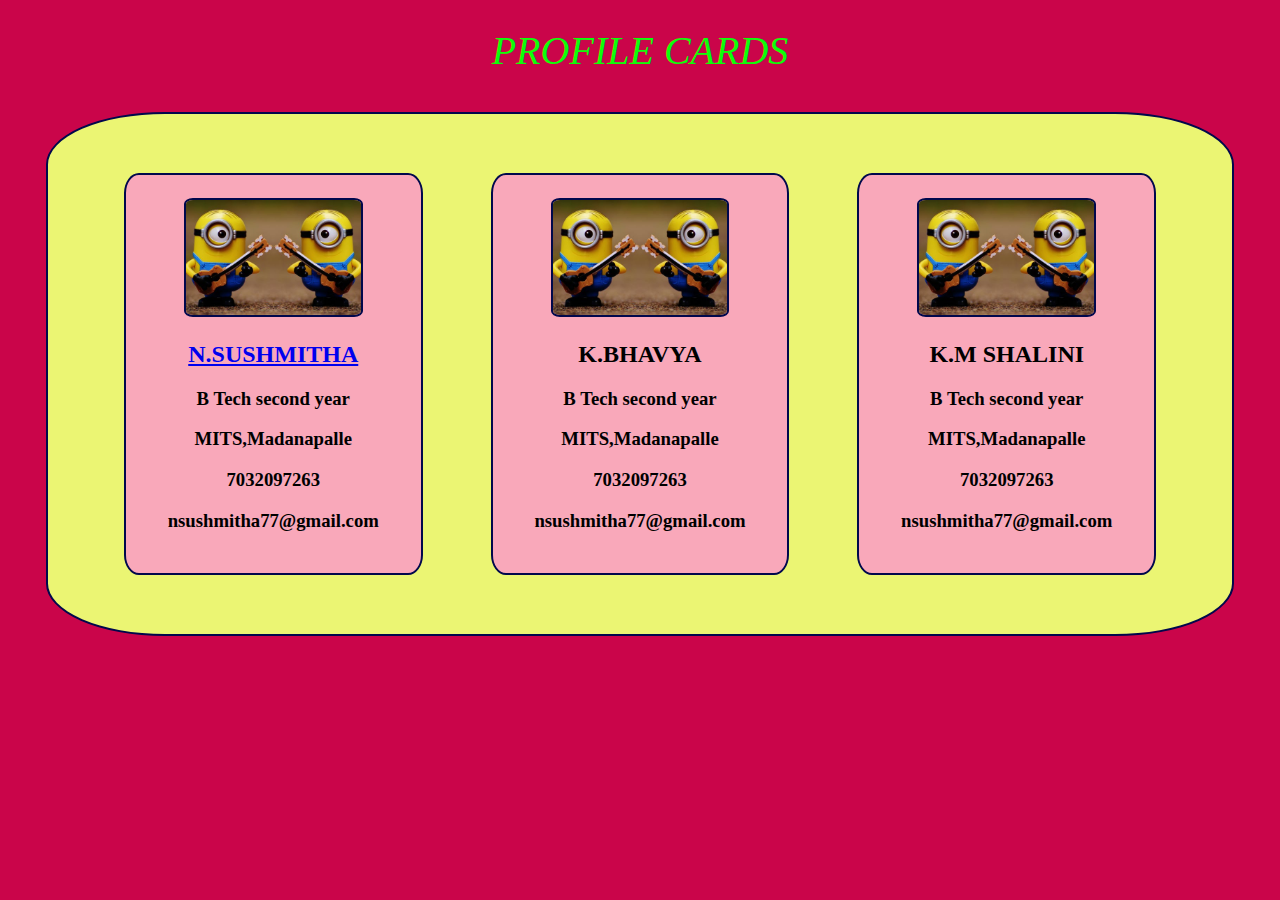
<file: index.html>
<!DOCTYPE html>
<html lang="en" dir="ltr">
  <head>
    <meta name="viewport" content="width=device-width,initial-scale=1.0">
    <meta charset="utf-8">
    <title></title>
    <link rel="stylesheet" href="css/style.css">
  </head>
  <body>
    <h1>PROFILE CARDS</h1>
    <div class="parent">
      <div class="child">
        <img src="images/img.jpeg" alt="processing img">
        <a href="static.html"><h2>N.SUSHMITHA</h2></a>

        <h3>B Tech second year</h3>
        <h3>MITS,Madanapalle</h3>
        <h3>7032097263</h3>
        <h3>nsushmitha77@gmail.com</h3>
      </div>
      <div class="child">
        <img src="images/img.jpeg" alt="processing img">
        <h2>K.BHAVYA</h2>
        <h3>B Tech second year</h3>
        <h3>MITS,Madanapalle</h3>
        <h3>7032097263</h3>
        <h3>nsushmitha77@gmail.com</h3>
      </div>
      <div class="child">
          <img src="images/img.jpeg" alt="processing img">
          <h2>K.M SHALINI</h2>
          <h3>B Tech second year</h3>
          <h3>MITS,Madanapalle</h3>
          <h3>7032097263</h3>
          <h3>nsushmitha77@gmail.com</h3>
      </div>
    </div>
  </body>
</html>
</file>
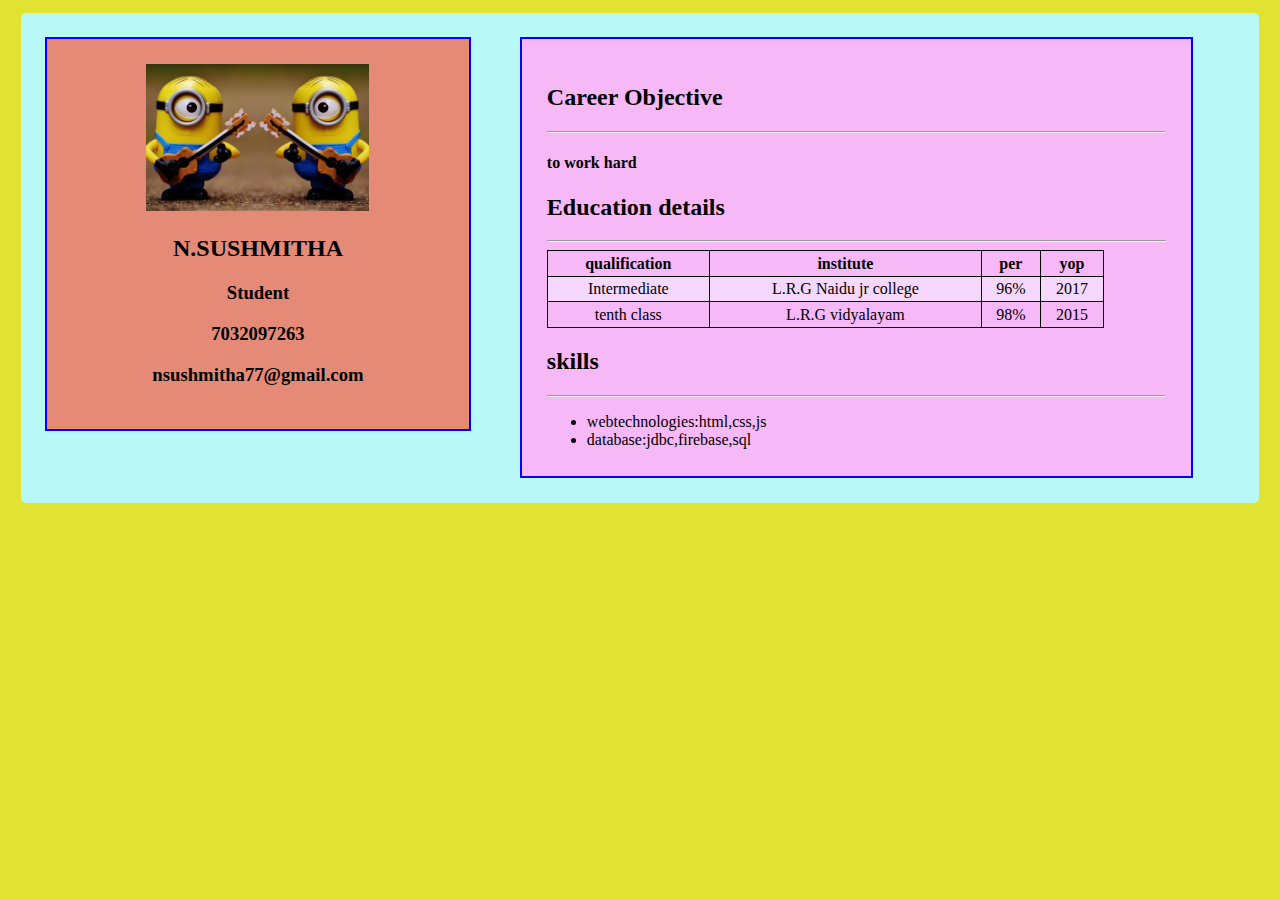
<file: dynamic.html>
<!DOCTYPE html>
<html lang="en" dir="ltr">
  <head>
    <meta charset="utf-8">
    <title>DYNAMIC</title>
    <link rel="stylesheet" href="css/dynamic.css">
  </head>
  <body>
    <div class="parent">
      <div class="left">
      </div>
      <div class="right">
      </div>
    </div>
    <script type="text/javascript" src="dynamic.js">
    </script>
  </body>
</html>
</file>
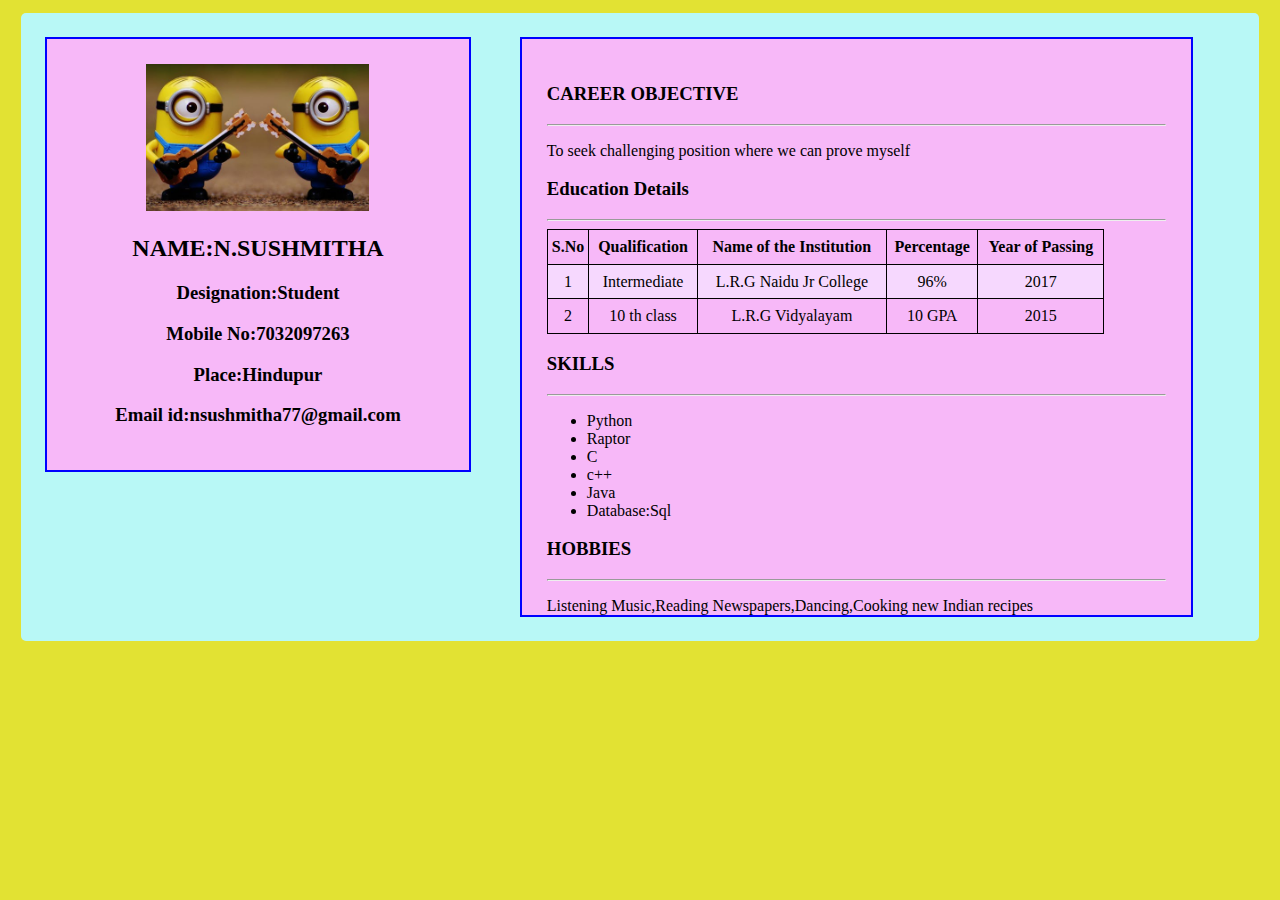
<file: static.html>
<!DOCTYPE html>
<html lang="en" dir="ltr">
  <head>
      <meta name="viewport" content="width=device-width,initial-scale=1.0">
    <meta charset="utf-8">
    <title>RESUME</title>
    <link rel="stylesheet" href="css/static.css">
  </head>
  <body>
    <div class="parent">
      <div class="left">
        <img src="images/img.jpeg" alt="img">
        <h2>NAME:N.SUSHMITHA</h2>
        <h3>Designation:Student</h3>
        <h3>Mobile No:7032097263</h3>
        <h3>Place:Hindupur</h3>
        <h3>Email id:nsushmitha77@gmail.com</h3>
      </div>
      <div class="right">
          <h3>CAREER OBJECTIVE</h3>
          <hr>
          <p>To seek challenging position where we can prove myself</p>
          <h3>Education Details</h3>
          <hr>
          <table>
            <tr>
              <th>S.No</th>
              <th>Qualification</th>
              <th>Name of the Institution</th>
              <th>Percentage</th>
              <th>Year of Passing</th>
            </tr>
            <tr>
              <td>1</td>
              <td>Intermediate</td>
              <td>L.R.G Naidu Jr College</td>
              <td>96%</td>
              <td>2017</td>
              </tr>
            <tr>
              <td>2</td>
              <td>10 th class</td>
              <td>L.R.G Vidyalayam</td>
              <td>10 GPA</td>
              <td>2015</td>
              </tr>

          </table>
          <h3>SKILLS</h3>
          <hr>
          <ul>
            <li>Python</li>
            <li>Raptor</li>
            <li>C</li>
            <li>c++</li>
            <li>Java</li>
            <li>Database:Sql</li>
          </ul>
          <h3>HOBBIES</h3>
          <hr>
          <p>Listening Music,Reading Newspapers,Dancing,Cooking new Indian recipes</p>


      </div>

    </div>

  </body>
</html>
</file>
<file: css/style.css>
body{
  background:#CA054A   ;
  text-align: center;
}
h1{
  color:#0DFF08  ;
  font-weight: 400;
  font-style: italic;
  font-size: 250%;
}

.parent{
  background:#EBF573;
  display:flex;
  justify-content:center;
  border: 2px solid #01084C  ;
  border-radius: 10%;
  margin:3%;
  padding:2%
}
.child{
  background:#F9A8BA;
  width:70%;
  height:50%;
  border: 2px solid #01084C  ;
  padding:2%;
  margin:3%;
  text-align: center;
  border-radius: 5%;

}
img{
  width:70%;
  height:80%;
  border: 2px solid #01084C  ;
  border-radius: 5%;
}
@media screen and (max-width:767px) {
  .parent{
    flex-wrap:wrap;
  }
  .child{
    width:90%;
  }
}
  @media screen and (min-width:768px) and (max-width:1023px) {
    .parent{
      flex-wrap:wrap;
    }
    .child{
      width:35%;
    }

  }
  @media screen and (min-width:1024px) and (max-width:1366px) {
    .parent{
      flex-wrap:wrap;
    }
    .child{
      width:22%;
    }

  }
</file>
<file: css/dynamic.css>
body{
  background: #E2E233 ;
}
.parent{
  background:  #B8F8F6  ;
  display:flex;
  border-radius: 5px;
  margin:1%;
}
.left{
  background: #E58A76;
  border:2px solid blue  ;
  padding:2%;
  margin:2%;
  width:30%;
  height: 90%;
  text-align: center;
}
img{
  width:60%;
  height:60%;
}
.right{
  background:#F7B8F8;
  border:2px solid blue;
  padding:2%;
  margin:2%;
  width:65%;
}
table,th,td{
  border:1px solid black;
  border-collapse:collapse;
}
table{
  width:90%;
  height:20%;
  text-align:center;
}
table tr:nth-child(even){
  background: #F6D8FE  ;
}
@media screen and (max-width:767px) {
  .parent{
    flex-wrap: wrap;
  }
  .left{
    width:100%;
  }
  .right{
    width:100%;
    font-size: 10px;
  }

}
@media screen and (min-width:768px) and (max-width:1023px) {
  .parent{
    flex-wrap:wrap;
    background: #D7ABE3  ;
  }
  .left{
    width:100%;
    background:  #8F8445  ;
  }
  .right{
    width:100%;
    background:  #EEB4E9    ;
    font-size:10px
  }

}
@media screen and (min-width:1024px) and (max-width:1366px) {
  .parent{
    flex-wrap:wrap;
  }
  .left{
    width:30%;;
  }
  .right{
    width:50%;

  }

}
</file>
<file: css/static.css>
body{
  background: #E2E233 ;
}
.parent{
  background:  #B8F8F6  ;
  display:flex;
  border-radius: 5px;
  margin:1%;
}
.left{
  background: #F7B8F8;
  border:2px solid blue  ;
  padding:2%;
  margin:2%;
  width:30%;
  height: 90%;
  text-align: center;
}
img{
  width:60%;
  height:60%;
}
.right{
  background:#F7B8F8;
  border:2px solid blue;
  padding:2%;
  margin:2%;
  width:65%;
}
table,th,td{
  border:1px solid black;
  border-collapse:collapse;
}
table{
  width:90%;
  height:20%;
  text-align:center;
}
table tr:nth-child(even){
  background: #F6D8FE  ;
}
@media screen and (max-width:767px) {
  .parent{
    flex-wrap: wrap;
  }
  .left{
    width:100%;
  }
  .right{
    width:100%;
    font-size: 10px;
  }

}
@media screen and (min-width:768px) and (max-width:1023px) {
  .parent{
    flex-wrap:wrap;
    background: #D7ABE3  ;
  }
  .left{
    width:100%;
    background:  #8F8445  ;
  }
  .right{
    width:100%;
    background:  #EEB4E9    ;
    font-size:10px
  }

}
@media screen and (min-width:1024px) and (max-width:1366px) {
  .parent{
    flex-wrap:wrap;
  }
  .left{
    width:30%;;
  }
  .right{
    width:50%;

  }

}
</file>
